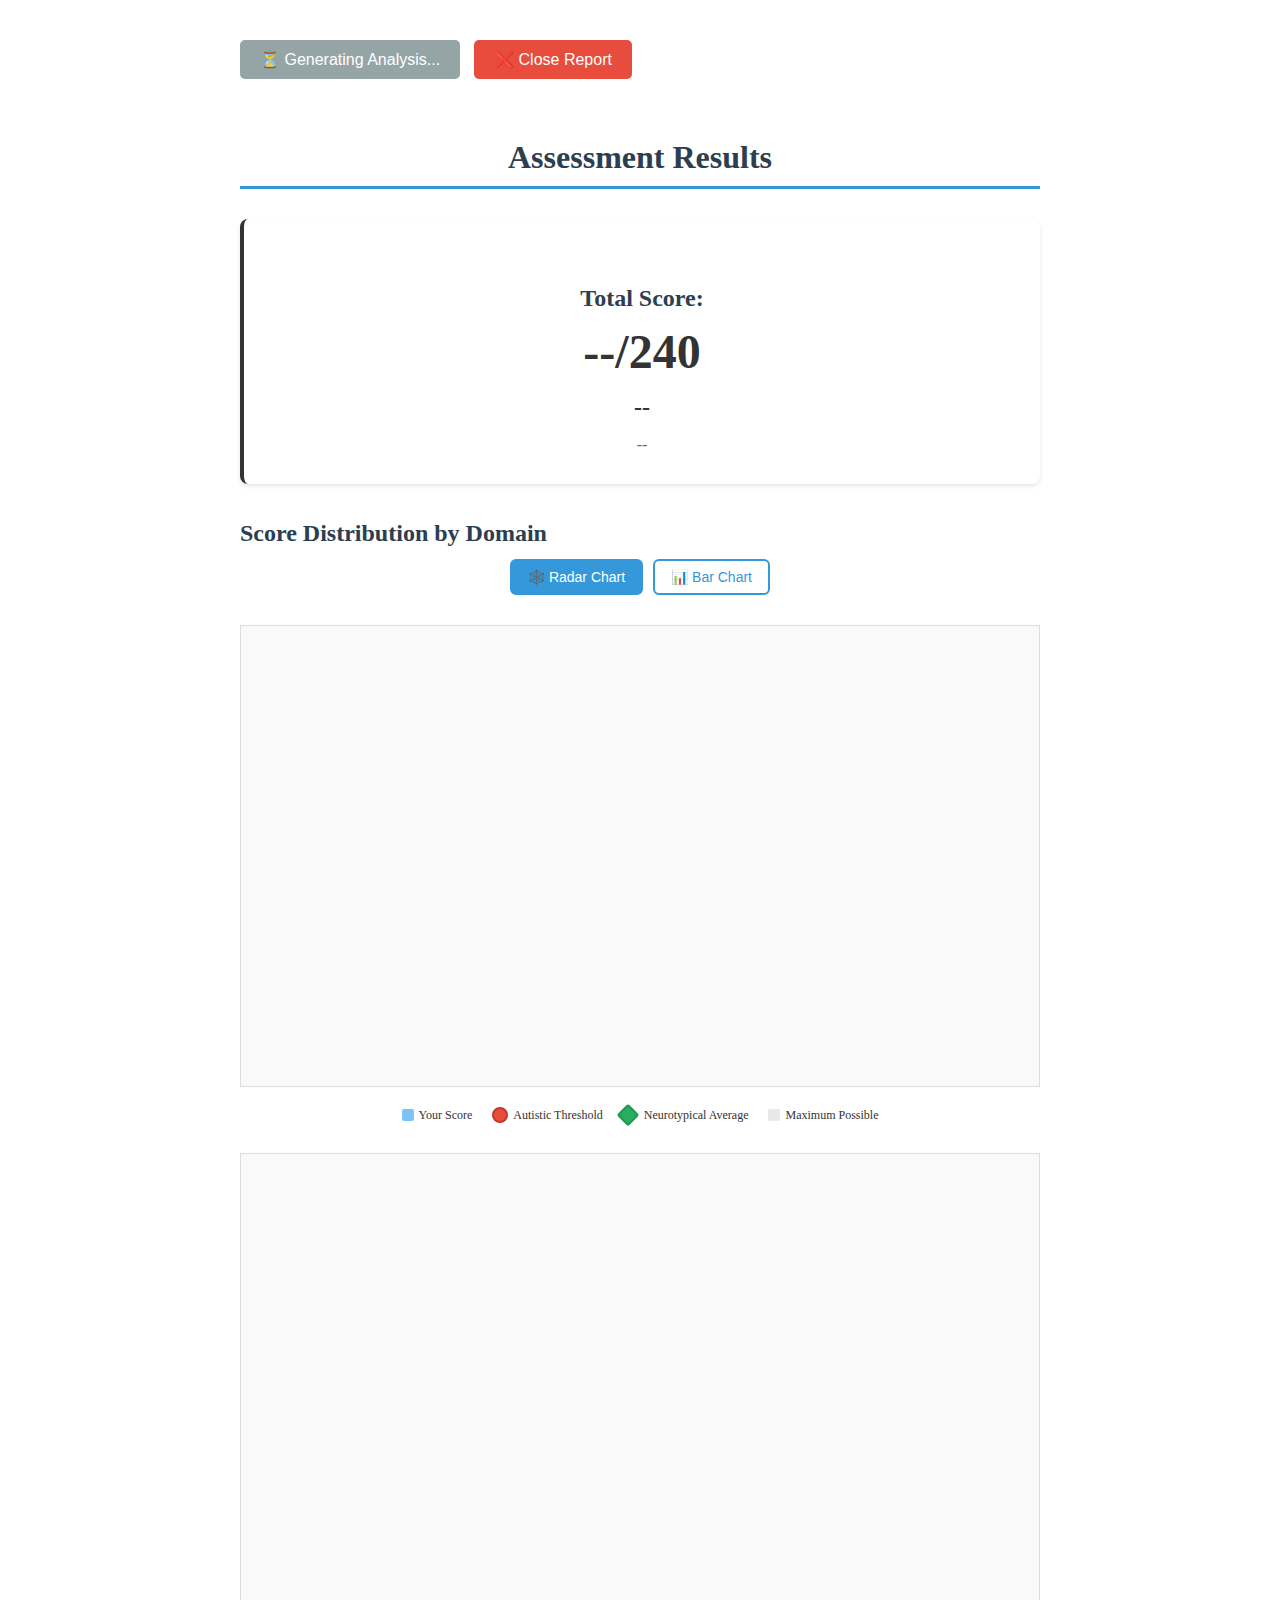
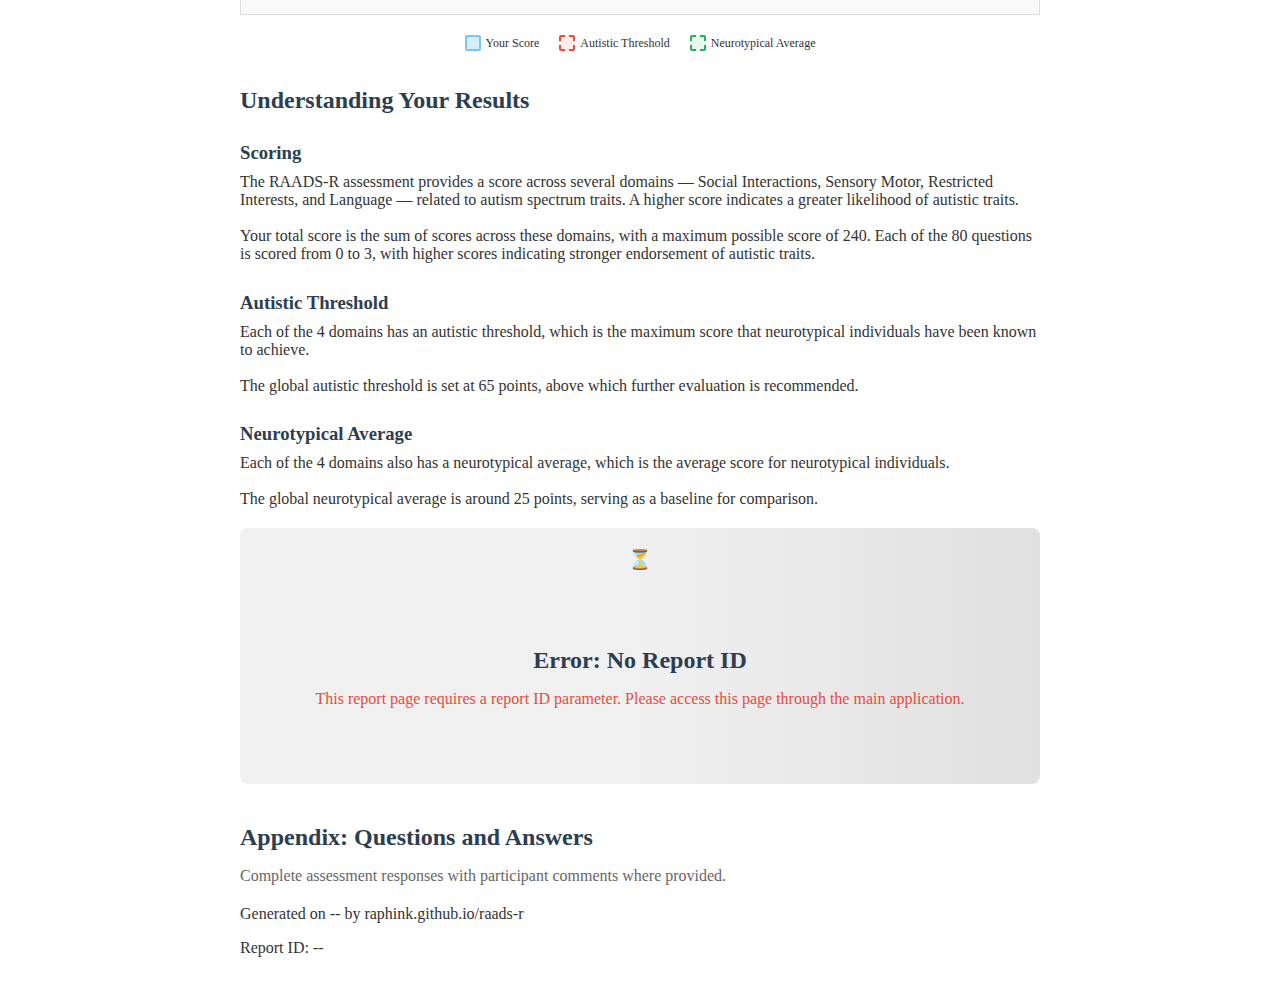
<file: report.html>
<!DOCTYPE html>
<html lang="en">
<head>
    <meta charset="UTF-8">
    <meta name="viewport" content="width=device-width, initial-scale=1.0">
    <title data-translate="report.title">RAADS-R Assessment Report</title>
    <link rel="stylesheet" href="report.css">
</head>
<body>
    <!-- Report content with data-translate attributes -->
    <div class="no-print report-buttons">
        <button id="print-btn" class="print-btn" onclick="window.print()" disabled>
            ⏳ Generating Analysis...
        </button>
        <button class="close-btn" onclick="window.close()">
            <span data-translate="report.close_report">Close Report</span>
        </button>
    </div>
    
    <!-- Title Page -->
    <div class="title-page">
        <h1 data-translate="report.assessment_report">ASSESSMENT REPORT</h1>
        <div class="subtitle" data-translate="report.scale_subtitle">Ritvo Autism Asperger Diagnostic Scale - Revised</div>
        
        <div class="participant-details">
            <div style="margin-bottom: 15px;">
                <strong data-translate="report.participant">Participant:</strong> 
                <span class="participant-name">[Name to be filled]</span>
            </div>
            <div style="margin-bottom: 15px;">
                <strong data-translate="report.age">Age:</strong> 
                <span class="participant-age">[Age] years</span>
            </div>
        </div>
        
        <div class="assessment-info">
            <div style="font-size: 16pt; margin-bottom: 20px; font-weight: bold;" data-translate="report.assessment_summary">Assessment Summary</div>
            <div style="font-size: 14pt; margin-bottom: 10px;">
                <span data-translate="report.total_score">Total Score:</span> 
                <span style="font-weight: bold; font-size: 18pt;" id="total-score-display">--/240</span>
            </div>
            <div style="font-size: 14pt;">
                <span data-translate="report.assessment_date">Assessment Date:</span> 
                <span style="font-weight: bold;" id="assessment-date-display">--</span>
            </div>
        </div>
        <div class="footer-info" data-translate="report.footer_disclaimer">
            This report was generated using the RAADS-R assessment tool<br><em>This is not a clinical diagnosis and should not replace professional evaluation</em>
        </div>
    </div>

    <h1 style="margin-top: 40px;" data-translate="report.assessment_results" tabindex="0">Assessment Results</h1>
    
    <!-- Total Score Card -->
    <div class="interpretation-card total-score-card" id="total-score-card" tabindex="0">
        <h2 data-translate="report.total_score">Total Score</h2>
        <div class="total-score-number" id="total-score-number">--/240</div>
        <div class="interpretation-level" id="interpretation-level">--</div>
        <div class="interpretation-description" id="interpretation-description">--</div>
    </div>

    <h2 data-translate="report.score_distribution" tabindex="0">Score Distribution by Domain</h2>
    
    <!-- Chart type toggle -->
    <div class="chart-controls no-print">
        <button class="chart-toggle-btn active" data-chart="radar" data-translate="report.radar_chart">Radar Chart</button>
        <button class="chart-toggle-btn" data-chart="bar" data-translate="report.bar_chart">Bar Chart</button>
    </div>
    
    <!-- Bar Chart Section -->
    <div class="chart-container chart-section" id="bar-chart-section">
        <div class="chart-wrapper" id="bar-chart-container">
            <!-- Bar chart will be populated by JavaScript -->
        </div>
        <div class="chart-legend bar-chart-legend">
            <div class="legend-item">
                <div class="legend-color" style="background-color: #7bc4f5;"></div>
                <span data-translate="report.your_score">Your Score</span>
            </div>
            <div class="legend-item">
                <div class="legend-color threshold-marker"></div>
                <span data-translate="report.autistic_threshold">Autistic Threshold</span>
            </div>
            <div class="legend-item">
                <div class="legend-color average-marker"></div>
                <span data-translate="report.neurotypical_average">Neurotypical Average</span>
            </div>
            <div class="legend-item">
                <div class="legend-color" style="background-color: #e8e8e8;"></div>
                <span data-translate="report.maximum_possible">Maximum Possible</span>
            </div>
        </div>
    </div>
    
    <!-- Radar Chart Section -->
    <div class="chart-container chart-section" id="radar-chart-section">
        <div class="chart-wrapper" id="radar-chart-container">
            <!-- Radar chart will be populated by JavaScript -->
        </div>
        <div class="chart-legend radar-chart-legend">
            <div class="legend-item">
                <div class="legend-color" style="background-color: rgba(123, 196, 245, 0.3); border: 2px solid #7bc4f5;"></div>
                <span data-translate="report.your_score">Your Score</span>
            </div>
            <div class="legend-item">
                <div class="legend-color" style="background-color: rgba(231, 76, 60, 0.1); border: 2px dashed #e74c3c;"></div>
                <span data-translate="report.autistic_threshold">Autistic Threshold</span>
            </div>
            <div class="legend-item">
                <div class="legend-color" style="background-color: rgba(39, 174, 96, 0.1); border: 2px dashed #27ae60;"></div>
                <span data-translate="report.neurotypical_average">Neurotypical Average</span>
            </div>
        </div>
    </div>
    <div class="page-break"></div>

    <!-- Explanation of scoring/autistic threshold/neurotypical avg -->
    <div class="explanation-card">
        <h2 data-translate="report.explanation_title" tabindex="0">Understanding Your Results</h2>
        <p data-translate="report.score_explanation" data-translate-html="true" tabindex="0">
        </p>
        <p data-translate="report.autistic_threshold_explanation" data-translate-html="true" tabindex="0">
        </p>
        <p data-translate="report.neurotypical_average_explanation" data-translate-html="true" tabindex="0">
        </p>
    </div>
    
    <!-- Analysis section with loading state -->
    <div id="analysis-container" class="analysis-loading" data-translate="reportGenerating">
        🔄 Loading Report...
    </div>

    <div class="page-break"></div>
    <div class="appendix-container">
        <h2 data-translate="report.appendix_title" tabindex="0">Appendix: Questions and Answers</h2>
        <p style="color: #666; margin-bottom: 20px;" data-translate="report.appendix_description">Complete assessment responses with participant comments where provided.</p>
        <div id="questions-container">
            <!-- Questions will be populated by JavaScript -->
        </div>
    </div>

    <div class="footer">
        <p>
            <span data-translate="report.generated_on">Generated on</span> 
            <span id="generated-date">--</span> 
            <span data-translate="report.by">by</span> 
            raphink.github.io/raads-r
        </p>
        <p>
            <span data-translate="report.report_id">Report ID:</span> 
            <span id="report-id-display">--</span>
        </p>
    </div>

    <script src="report.js"></script>
    <script>
        // Report page initialization - loads report from localStorage based on URL param
        document.addEventListener('DOMContentLoaded', async function() {
            try {
                // Get report ID from URL parameters
                const urlParams = new URLSearchParams(window.location.search);
                const reportId = urlParams.get('id');
                const language = urlParams.get('lang') || 'en';
                
                if (!reportId) {
                    // Show error if no report ID provided
                    document.getElementById('analysis-container').innerHTML = 
                        '<div style="color: #e74c3c; text-align: center; padding: 40px;"><h2>Error: No Report ID</h2><p>This report page requires a report ID parameter. Please access this page through the main application.</p></div>';
                    return;
                }
                
                // Load report data from localStorage
                const reportData = localStorage.getItem(`raads-report-${reportId}`);
                if (!reportData) {
                    // Show error if report not found
                    document.getElementById('analysis-container').innerHTML = 
                        '<div style="color: #e74c3c; text-align: center; padding: 40px;"><h2>Report Not Found</h2><p>The requested report could not be found. It may have been deleted or the link may be invalid.</p></div>';
                    return;
                }
                
                // Parse report data
                const report = JSON.parse(reportData);
                console.log('Loaded report from localStorage:', report);
                
                // Load translations
                const translations = await loadTranslations(language);
                window.currentTranslations = translations;
                applyTranslations(translations);
                
                // Initialize the report with the loaded data
                ReportTemplate.initializeReport(report.assessmentData, reportId);
                
                // If analysis is available, show it immediately
                if (report.analysisHTML) {
                    console.log('Report has existing analysis, showing immediately');
                    ReportTemplate.updateAnalysis(report.analysisHTML);
                    if (!report.isStreaming) {
                        ReportTemplate.enablePrintButton();
                    }
                }
                
                // If report is streaming (or might be), start direct streaming or polling
                if (report.isStreaming) {
                    console.log('Report is streaming, starting direct stream or polling');
                    // Report is still being generated - show loading state
                    if (!report.analysisHTML) {
                        document.getElementById('analysis-container').innerHTML = 
                            '<div class="analysis-loading">🔄 Generating analysis...</div>';
                    }
                    
                    // Try direct streaming first, fall back to polling if it fails
                    startDirectStreaming(report.assessmentData, reportId)
                        .catch(error => {
                            console.log('Direct streaming failed, falling back to polling:', error);
                            pollForAnalysisUpdates(reportId);
                        });
                } else if (!report.analysisHTML) {
                    // Analysis wasn't generated - show message
                    document.getElementById('analysis-container').innerHTML = 
                        '<div style="color: #f39c12; text-align: center; padding: 40px;"><h2>Analysis Not Available</h2><p>The analysis for this report has not been generated yet.</p></div>';
                }
                
            } catch (error) {
                console.error('Error loading report:', error);
                document.getElementById('analysis-container').innerHTML = 
                    '<div style="color: #e74c3c; text-align: center; padding: 40px;"><h2>Error Loading Report</h2><p>An error occurred while loading the report. Please try again.</p></div>';
            }
        });
        
        // Poll for analysis updates when report is being streamed in another window
        function pollForAnalysisUpdates(reportId) {
            let lastAnalysisHTML = '';
            let pollCount = 0;
            
            const pollInterval = setInterval(() => {
                pollCount++;
                const reportData = localStorage.getItem(`raads-report-${reportId}`);
                if (reportData) {
                    const report = JSON.parse(reportData);
                    
                    // Update analysis if it has changed (streaming updates)
                    if (report.analysisHTML && report.analysisHTML !== lastAnalysisHTML) {
                        console.log(`Analysis updated (poll #${pollCount}), length:`, report.analysisHTML.length);
                        ReportTemplate.updateAnalysis(report.analysisHTML);
                        lastAnalysisHTML = report.analysisHTML;
                    }
                    
                    // Check if streaming is complete
                    if (!report.isStreaming) {
                        console.log('Streaming completed, doing final check...');
                        
                        // Do one more check after a brief delay to catch any final updates
                        setTimeout(() => {
                            const finalReportData = localStorage.getItem(`raads-report-${reportId}`);
                            if (finalReportData) {
                                const finalReport = JSON.parse(finalReportData);
                                if (finalReport.analysisHTML && finalReport.analysisHTML !== lastAnalysisHTML) {
                                    console.log('Final analysis update detected, length:', finalReport.analysisHTML.length);
                                    ReportTemplate.updateAnalysis(finalReport.analysisHTML);
                                }
                            }
                            
                            // Now enable print button and stop polling
                            ReportTemplate.enablePrintButton();
                            console.log('Polling completed after', pollCount, 'polls');
                        }, 500); // Brief delay to catch final updates
                        
                        clearInterval(pollInterval);
                    }
                }
            }, 500); // Poll every 500ms for more responsive updates
            
            // Stop polling after 5 minutes to avoid infinite polling
            setTimeout(() => {
                clearInterval(pollInterval);
                console.log('Polling timeout reached after', pollCount, 'polls');
            }, 5 * 60 * 1000);
        }
    </script>
</body>
</html>
</file>
<file: report.css>
/* Report styles for RAADS-R assessment reports */

/* Print-optimized CSS */
@media print {
    body { 
        font-size: 11pt; 
        line-height: 1.4; 
        color: #000;
                    -webkit-print-color-adjust: exact;
            print-color-adjust: exact;
            color-adjust: exact;
        margin: 0;
        padding: 0;
    }
    .page-break { page-break-before: always; }
    .no-print { display: none; }
    .return-arrow { display: none !important; }
    
    /* Show title page only in print */
    .title-page { display: flex !important; }
    
    /* Headers and footers */
    @page {
        margin: 1cm 1cm 1cm 1cm;
        @top-left {
            content: var(--report-title, "RAADS-R Assessment Report");
            font-size: 12pt;
            font-weight: bold;
            color: #2c3e50;
            border-bottom: 2px solid #3498db;
        }
        @top-center {
            content: var(--participant-header, "Participant");
            font-size: 12pt;
            font-weight: bold;
            color: #2c3e50;
            border-bottom: 2px solid #3498db;
        }
        @top-right {
            content: "Page " counter(page);
            font-size: 12pt;
            font-weight: bold;
            color: #2c3e50;
            border-bottom: 2px solid #3498db;
        }
        @bottom-center {
            content: var(--generated-by, "Generated by raphink.github.io/raads-r");
            font-size: 9pt;
            color: #666;
            border-top: 1px solid #ddd;
        }
    }
    
    /* No header/footer on front page */
    @page title-page {
        margin: 0;
        @top-left { content: none; }
        @top-center { content: none; }
        @top-right { content: none; }
        @bottom-center { content: none; }
    }
    
    /* Ensure colors print */
    * {
                    -webkit-print-color-adjust: exact !important;
            print-color-adjust: exact !important;
            color-adjust: exact !important;
    }
    
    /* Front page styling */
    .title-page {
        page-break-after: always;
        page: title-page;
        height: 90vh;
        display: flex;
        flex-direction: column;
        justify-content: center;
        align-items: center;
        text-align: center;
        background: white !important;
        color: #2c3e50 !important;
        padding: 40px;
        border: 3px solid #2c3e50 !important;
    }
    
    .title-page h1 {
        font-size: 42pt !important;
        margin-bottom: 15px !important;
        border: none !important;
        color: #2c3e50 !important;
        font-weight: bold !important;
    }
    
    .title-page .subtitle {
        font-size: 20pt !important;
        margin-bottom: 30px !important;
        color: #34495e !important;
        font-style: italic !important;
    }
    
    .title-page .assessment-info {
        background: #f8f9fa !important;
        padding: 25px !important;
        border-radius: 10px !important;
        margin: 30px 0 !important;
        border: 2px solid #2c3e50 !important;
    }
    
    .title-page .participant-details {
        margin: 20px 0 !important;
        font-size: 16pt !important;
        color: #2c3e50 !important;
    }
    
    .title-page .footer-info {
        margin-top: 30px !important;
        font-size: 11pt !important;
        color: #7f8c8d !important;
    }
    
    /* Chart styling for print */
    .score-bar {
        color: #000 !important;
        background-color: #7bc4f5 !important;
        border: 1px solid #000 !important;
        font-weight: bold !important;
    }
    
    .threshold-marker::after,
    .average-marker::after {
        color: #000 !important;
        font-weight: bold !important;
    }
    
    .threshold-marker {
        background-color: #e74c3c !important;
        border: 2px solid #000 !important;
    }
    
    .average-marker {
        background-color: #27ae60 !important;
        border: 2px solid #000 !important;
    }
    
    .score-display {
        color: #7bc4f5 !important;
        font-weight: bold !important;
    }
    
    .chart-container-inner {
        border: 2px solid #000 !important;
        background: #e8e8e8 !important;
    }
    
    .chart-wrapper {
        background: #f9f9f9 !important;
        border: 1px solid #000 !important;
    }
    
    .score-summary {
        background: #f8f9fa !important;
        border: 1px solid #000 !important;
    }
    
    .participant-info {
        background: #f8f9fa !important;
        border: 1px solid #000 !important;
        page-break-inside: avoid;
    }
    
    .participant-field input {
        border: none !important;
        border-bottom: 1px solid #000 !important;
        border-radius: 0 !important;
        background: transparent !important;
        box-shadow: none !important;
        padding: 2px 0 !important;
        font-weight: bold !important;
    }
    
    /* Appendix print styling */
    .question-item {
        background: #f8f9fa !important;
        border: 1px solid #000 !important;
        box-shadow: none !important;
        page-break-inside: avoid;
        margin-bottom: 10px;
    }
    
    .answer-section {
        background: white !important;
        border-left: 2px solid #3498db !important;
    }
    
    .comment-text {
        background: #ecf0f1 !important;
        border: 1px solid #bdc3c7 !important;
    }
    
    /* Color preservation for category badges */
    .question-category.social { background: #e74c3c !important; color: white !important; }
    .question-category.language { background: #f39c12 !important; color: white !important; }
    .question-category.sensory { background: #27ae60 !important; color: white !important; }
    .question-category.restricted { background: #9b59b6 !important; color: white !important; }
    
    .question-number {
        background: #3498db !important;
        color: white !important;
    }
    
    .score-badge {
        background: #27ae60 !important;
        color: white !important;
    }
}

/* Hide title page in normal view */
.title-page {
    display: none;
}

body {
    font-family: 'Georgia', 'Times New Roman', serif;
    max-width: 800px;
    margin: 0 auto;
    padding: 20px;
    color: #333;
    background: white;
}

h1, h2, h3 {
    color: #2c3e50;
    margin-top: 1.5em;
    margin-bottom: 0.5em;
}

h1 {
    text-align: center;
    border-bottom: 3px solid #3498db;
    padding-bottom: 10px;
}

.score-summary {
    background: #f8f9fa;
    border: 1px solid #dee2e6;
    border-radius: 8px;
    padding: 20px;
    margin: 20px 0;
}

/* Interpretation card styles */
.interpretation-card {
    border-left: 4px solid;
    border-radius: 8px;
    background: #fff;
    margin: 20px 0;
    box-shadow: 0 2px 4px rgba(0,0,0,0.1);
}

.interp-none { border-left-color: #28a745; }
.interp-light { border-left-color: #ffc107; }
.interp-moderate { border-left-color: #fd7e14; }
.interp-possible { border-left-color: #dc3545; }
.interp-strong { border-left-color: #6f42c1; }
.interp-solid { border-left-color: #343a40; }
.interp-very-strong { border-left-color: #000; }

.total-score-card {
    text-align: center;
    padding: 30px;
    margin: 30px 0;
}

.total-score-number {
    font-size: 48px;
    font-weight: bold;
    margin: 10px 0;
}

.interpretation-level {
    font-size: 24px;
    font-weight: bold;
    margin: 15px 0;
}

.interpretation-description {
    font-size: 16px;
    color: #666;
    margin-top: 10px;
}

/* Color classes for interpretation levels */
.text-success { color: #28a745; }
.text-warning { color: #ffc107; }
.text-danger { color: #dc3545; }
.text-dark { color: #343a40; }

.score-grid {
    display: grid;
    grid-template-columns: repeat(auto-fit, minmax(200px, 1fr));
    gap: 15px;
    margin: 20px 0;
}

.score-item {
    text-align: center;
    padding: 15px;
    background: white;
    border-radius: 6px;
    border: 1px solid #ddd;
}

.score-value {
    font-size: 24px;
    font-weight: bold;
    color: #7bc4f5;
}

.score-label {
    font-size: 14px;
    color: #666;
    margin-top: 5px;
}

.chart-container {
    margin: 30px 0;
    text-align: center;
}

.chart-wrapper {
    display: flex;
    justify-content: space-around;
    align-items: flex-end;
    height: 400px;
    margin: 20px 0;
    padding: 30px;
    border: 1px solid #ddd;
    background: #f9f9f9;
}

.chart-item {
    flex: 1;
    display: flex;
    flex-direction: column;
    align-items: center;
    max-width: 120px;
    position: relative;
}

.chart-label {
    font-size: 12px;
    font-weight: bold;
    margin-bottom: 15px;
    text-align: center;
    color: #666;
}

.chart-container-inner {
    position: relative;
    width: 60px;
    height: 380px;
    border: 1px solid #bbb;
    background: #e8e8e8;
    display: flex;
    flex-direction: column;
    justify-content: flex-end;
}

.score-bar {
    width: 100%;
    background-color: #7bc4f5;
    border-radius: 2px 2px 0 0;
    display: flex;
    align-items: flex-end;
    justify-content: center;
    color: white;
    font-size: 11px;
    font-weight: bold;
    padding-bottom: 3px;
    min-height: 2px;
}

.score-display {
    position: absolute;
    bottom: -25px;
    left: 50%;
    transform: translateX(-50%);
    font-size: 14px;
    font-weight: bold;
    color: #7bc4f5;
    text-align: center;
}

.threshold-marker {
    position: absolute;
    left: 50%;
    transform: translateX(-50%);
    width: 12px;
    height: 12px;
    background-color: #e74c3c;
    border: 2px solid #c0392b;
    border-radius: 50%;
}

.threshold-marker::after {
    content: attr(data-label);
    position: absolute;
    left: 18px;
    font-size: 9px;
    color: #e74c3c;
    font-weight: bold;
    white-space: nowrap;
}

.average-marker {
    position: absolute;
    left: 50%;
    transform: translateX(-50%);
    width: 10px;
    height: 10px;
    background-color: #27ae60;
    border: 2px solid #229954;
    border-radius: 2px;
    transform: translateX(-50%) rotate(45deg);
}

.average-marker::after {
    content: attr(data-label);
    position: absolute;
    left: 18px;
    font-size: 9px;
    color: #27ae60;
    font-weight: bold;
    white-space: nowrap;
    transform: rotate(-45deg);
}

.max-score-label {
    position: absolute;
    top: -15px;
    left: 50%;
    transform: translateX(-50%);
    font-size: 9px;
    color: #666;
    font-weight: bold;
}

.chart-legend {
    display: flex;
    justify-content: center;
    gap: 20px;
    margin-top: 15px;
}

.legend-item {
    display: flex;
    align-items: center;
    gap: 5px;
    font-size: 12px;
}

.legend-color {
    width: 12px;
    height: 12px;
    border-radius: 2px;
}

.legend-color.threshold-marker {
    border-radius: 50%;
    background-color: #e74c3c;
    border: 2px solid #c0392b;
    position: relative;
    left: 0;
    transform: none;
}

.legend-color.average-marker {
    background-color: #27ae60;
    border: 2px solid #229954;
    border-radius: 2px;
    position: relative;
    left: 5px;
}

/* Chart toggle controls */
.chart-controls {
    display: flex;
    justify-content: center;
    gap: 10px;
    margin-bottom: 20px;
}

.chart-toggle-btn {
    padding: 8px 16px;
    border: 2px solid #3498db;
    background: white;
    color: #3498db;
    border-radius: 6px;
    cursor: pointer;
    font-size: 14px;
    font-weight: 500;
    transition: all 0.3s ease;
}

.chart-toggle-btn:hover {
    background: #ecf0f1;
    transform: translateY(-1px);
}

.chart-toggle-btn.active {
    background: #3498db;
    color: white;
}

/* Radar chart styles - horizontal layout with sidebar */
.radar-chart-wrapper {
    display: flex;
    gap: 30px;
    align-items: center; /* Center content vertically */
    background: #f8f9fa;
    border-radius: 8px;
    margin: 0;
}

.radar-chart-main {
    flex: 1; /* Reset to normal flex behavior */
    display: flex;
    justify-content: center;
    align-items: center; /* Center the SVG vertically within its container */
    height: 100%; /* Take full height of parent */
}

.radar-chart {
    max-width: 100%;
    height: auto;
}

.radar-label {
    font-size: 11px;
    font-weight: 600;
    fill: #2c3e50;
    font-family: 'Georgia', 'Times New Roman', serif;
}

/* Special styling for longer radar labels */
.radar-label[data-translate="social"],
.radar-label[data-translate="restricted"] {
    font-size: 10px; /* Slightly smaller font for long labels */
}

/* Add styles for wrapped text in SVG */
.radar-chart text {
    word-wrap: break-word;
}

.grid-label {
    font-size: 9px;
    fill: #7f8c8d;
    font-weight: 500;
}

.score-polygon {
    stroke-width: 3;
    stroke: #3498db;
    fill: rgba(52, 152, 219, 0.25);
}

.threshold-polygon {
    stroke-width: 2;
    stroke: #e74c3c;
    stroke-dasharray: 8,4;
    fill: rgba(231, 76, 60, 0.15);
}

.average-polygon {
    stroke-width: 2;
    stroke: #27ae60;
    stroke-dasharray: 6,3;
    fill: rgba(39, 174, 96, 0.15);
}

.score-point {
    fill: #3498db;
    stroke: #fff;
    stroke-width: 2;
}

/* Sidebar score display for radar chart */
.radar-scores-sidebar {
    flex: 0 0 200px;
    display: flex;
    flex-direction: column;
    gap: 12px;
    padding: 15px;
    background: white;
    border-radius: 8px;
    border: 1px solid #dee2e6;
    box-shadow: 0 2px 4px rgba(0,0,0,0.05);
    height: fit-content;
}

.radar-scores-title {
    font-size: 14px;
    font-weight: bold;
    color: #2c3e50;
    text-align: center;
    margin-bottom: 8px;
    padding-bottom: 8px;
    border-bottom: 2px solid #e9ecef;
}

.radar-score-item-sidebar {
    display: flex;
    justify-content: space-between;
    align-items: center;
    padding: 8px 0;
    border-bottom: 1px solid #f1f3f4;
}

.radar-score-item-sidebar:last-of-type {
    border-bottom: none;
}

.radar-score-label-sidebar {
    font-size: 11px;
    font-weight: 600;
    color: #495057;
    flex: 1;
    text-transform: uppercase;
    letter-spacing: 0.3px;
}

.radar-score-details {
    display: flex;
    flex-direction: column;
    align-items: flex-end;
    gap: 2px;
}

.radar-score-value-sidebar {
    font-size: 14px;
    font-weight: bold;
    color: #2c3e50;
    font-family: 'Georgia', 'Times New Roman', serif;
}

.radar-score-percent-sidebar {
    font-size: 10px;
    color: #3498db;
    font-weight: 600;
}

/* Mini legend in sidebar */
.radar-mini-legend {
    margin-top: 15px;
    padding-top: 15px;
    border-top: 2px solid #e9ecef;
}

.radar-legend-item {
    display: flex;
    align-items: center;
    gap: 8px;
    margin-bottom: 8px;
    font-size: 10px;
    color: #495057;
}

.radar-legend-color {
    width: 12px;
    height: 8px;
    border-radius: 2px;
}

.radar-legend-color.your-score {
    background: rgba(52, 152, 219, 0.6);
    border: 1px solid #3498db;
}

.radar-legend-color.threshold {
    background: rgba(231, 76, 60, 0.3);
    border: 1px dashed #e74c3c;
}

.radar-legend-color.average {
    background: rgba(39, 174, 96, 0.3);
    border: 1px dashed #27ae60;
}

/* Responsive adjustments */
@media (max-width: 768px) {
    .radar-chart-wrapper {
        flex-direction: column;
        align-items: center;
    }
    
    .radar-scores-sidebar {
        flex: none;
        width: 100%;
        max-width: 400px;
    }
    
    .radar-score-item-sidebar {
        flex-direction: column;
        text-align: center;
        gap: 4px;
    }
    
    .radar-score-details {
        align-items: center;
    }
}

.markdown-content {
    line-height: 1.6;
    margin: 30px 0;
}

.markdown-content p {
    margin: 1em 0;
}

.markdown-content ul {
    margin: 1em 0;
    padding-left: 2em;
}

.markdown-content li {
    margin: 0.5em 0;
}

.print-btn {
    background: #7bc4f5;
    color: white;
    border: none;
    padding: 10px 20px;
    border-radius: 5px;
    cursor: pointer;
    font-size: 16px;
    margin: 20px 0;
}

.print-btn:hover {
    background: #2980b9;
}

.close-btn {
    background: #e74c3c;
    color: white;
    border: none;
    padding: 10px 20px;
    border-radius: 5px;
    cursor: pointer;
    font-size: 16px;
    margin: 20px 0 20px 10px;
}

.close-btn:hover {
    background: #c0392b;
}

/* Question link styling */
.question-link {
    color: #3498db;
    text-decoration: none;
    font-weight: bold;
    padding: 2px 4px;
    border-radius: 3px;
    background: rgba(52, 152, 219, 0.1);
    transition: all 0.2s ease;
}

.question-link:hover {
    color: #2980b9;
    background: rgba(52, 152, 219, 0.2);
    text-decoration: underline;
}

.question-link:visited {
    color: #8e44ad;
}

/* Floating return arrow */
.return-arrow {
    position: fixed;
    bottom: 30px;
    right: 30px;
    width: 50px;
    height: 50px;
    background: #3498db;
    color: white;
    border: none;
    border-radius: 50%;
    font-size: 20px;
    cursor: pointer;
    box-shadow: 0 4px 12px rgba(52, 152, 219, 0.3);
    opacity: 0;
    visibility: hidden;
    transform: scale(0.8);
    transition: all 0.3s ease;
    z-index: 1000;
    display: flex;
    align-items: center;
    justify-content: center;
}

.return-arrow.show {
    opacity: 1;
    visibility: visible;
    transform: scale(1);
}

.return-arrow:hover {
    background: #2980b9;
    transform: scale(1.1);
    box-shadow: 0 6px 16px rgba(52, 152, 219, 0.4);
}

.return-arrow:active {
    transform: scale(0.95);
}

/* Smooth scrolling for the whole document */
html {
    scroll-behavior: smooth;
}

/* Highlight target question when linked to */
.question-item:target {
    background: #fff3cd !important;
    border-left: 4px solid #ffc107 !important;
    animation: highlight-fade 3s ease-out;
}

@keyframes highlight-fade {
    0% { background: #fff3cd !important; }
    100% { background: #f8f9fa !important; }
}

/* Participant information styling */
.participant-info {
    background: #f8f9fa;
    border: 1px solid #dee2e6;
    border-radius: 8px;
    padding: 20px;
    margin: 20px 0;
}

.participant-field {
    margin-bottom: 15px;
    display: flex;
    align-items: center;
    gap: 10px;
}

.participant-field label {
    font-weight: bold;
    color: #2c3e50;
    min-width: 140px;
    display: inline-block;
}

.participant-field input {
    flex: 1;
    padding: 8px 12px;
    border: 2px solid #dee2e6;
    border-radius: 4px;
    font-size: 14px;
    font-family: inherit;
    transition: border-color 0.3s ease;
    background: white;
}

.participant-field input:focus {
    outline: none;
    border-color: #7bc4f5;
    box-shadow: 0 0 0 3px rgba(52, 152, 219, 0.1);
}

.participant-field input:hover {
    border-color: #bdc3c7;
}

/* Appendix styling */
.appendix-container {
    margin-top: 40px;
}

.question-item {
    background: #f8f9fa;
    border: 1px solid #dee2e6;
    border-radius: 6px;
    margin-bottom: 15px;
    padding: 20px;
    transition: box-shadow 0.2s ease;
}

.question-item:hover {
    box-shadow: 0 2px 8px rgba(0,0,0,0.1);
}

.question-header {
    display: flex;
    justify-content: space-between;
    align-items: flex-start;
    margin-bottom: 12px;
    flex-wrap: wrap;
    gap: 10px;
}

.question-number {
    background: #3498db;
    color: white;
    padding: 4px 8px;
    border-radius: 4px;
    font-size: 12px;
    font-weight: bold;
    min-width: 40px;
    text-align: center;
}

.question-category {
    background: #95a5a6;
    color: white;
    padding: 4px 8px;
    border-radius: 4px;
    font-size: 11px;
    font-weight: bold;
    text-transform: uppercase;
}

.question-category.social { background: #e74c3c; }
.question-category.language { background: #f39c12; }
.question-category.sensory { background: #27ae60; }
.question-category.restricted { background: #9b59b6; }

.question-text {
    font-size: 14px;
    line-height: 1.5;
    margin-bottom: 12px;
    color: #2c3e50;
}

.answer-section {
    background: white;
    border-radius: 4px;
    padding: 12px;
    border-left: 4px solid #3498db;
}

.answer-text {
    font-weight: bold;
    color: #2c3e50;
    margin-bottom: 8px;
}

.comment-text {
    font-style: italic;
    color: #7f8c8d;
    background: #ecf0f1;
    padding: 8px 12px;
    border-radius: 4px;
    margin-top: 8px;
    border-left: 3px solid #bdc3c7;
}

.score-badge {
    display: inline-block;
    background: #27ae60;
    color: white;
    padding: 2px 6px;
    border-radius: 12px;
    font-size: 11px;
    font-weight: bold;
    margin-left: 8px;
}

/* Analysis loading animation */
.analysis-loading {
    background: linear-gradient(90deg, #f0f0f0 25%, #e0e0e0 50%, #f0f0f0 75%);
    background-size: 200% 100%;
    animation: shimmer 2s infinite;
    border-radius: 8px;
    padding: 20px;
    margin: 20px 0;
    text-align: center;
    color: #666;
}

.analysis-loading::before {
    content: "⏳ ";
    font-size: 1.2em;
}

@keyframes shimmer {
    0% { background-position: -200% 0; }
    100% { background-position: 200% 0; }
}

.print-btn:disabled {
    background: #95a5a6;
    cursor: not-allowed;
}

.print-btn:disabled:hover {
    background: #95a5a6;
}
</file>
